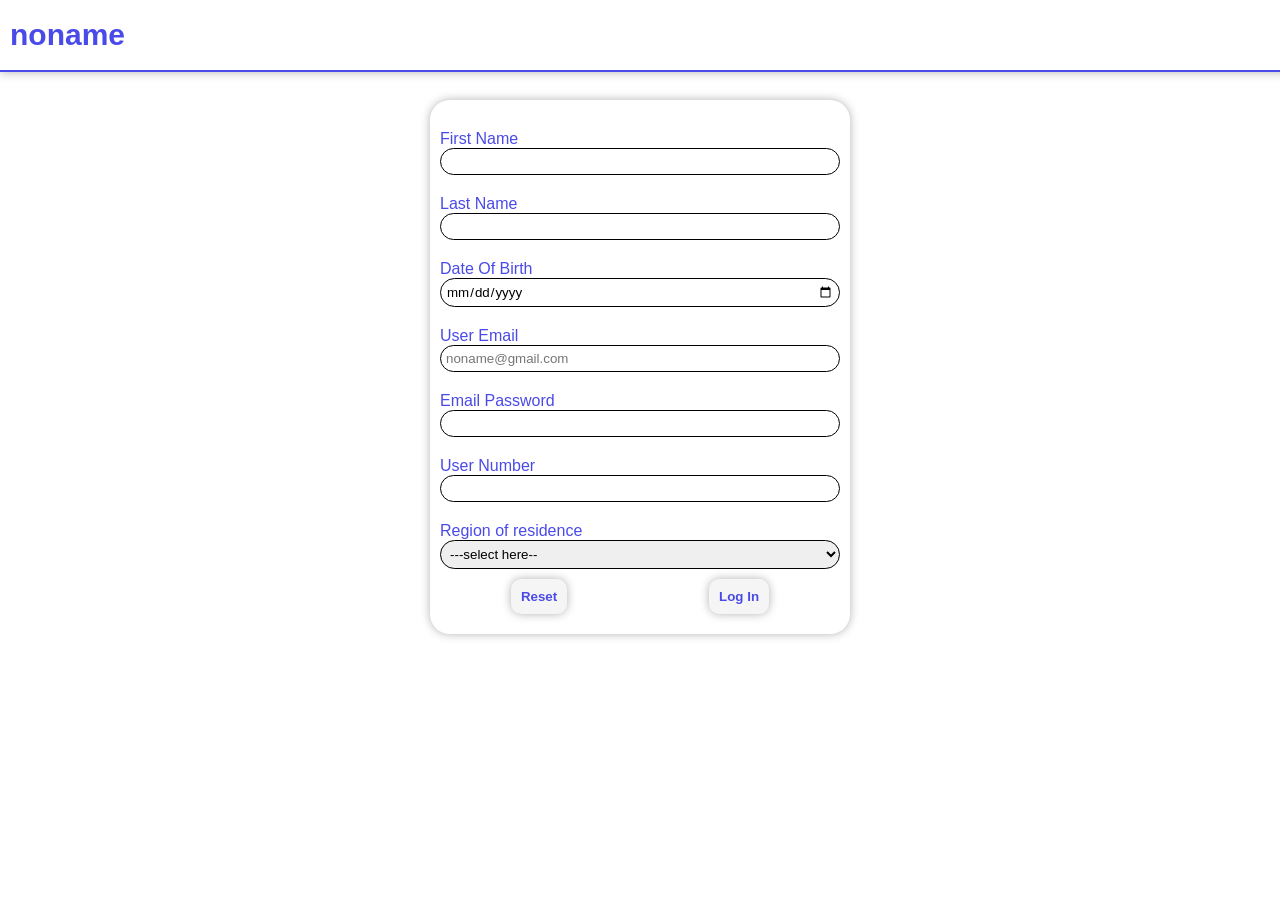
<file: nonamelogin.html>
<!DOCTYPE html>
<html lang="en">
    <!--My meta tags containing thr meta charset and device screen width,
    description, title and link of thr css--> 
    
    <meta charset="UTF-8">
    <meta name="viewport" content="width=device-width">
    <meta name="description" content="noname-log-in-and-sign-up">
    <meta name="robots" content="index,follow">
    <meta name="author" content="bluface-gh-group">

    <link rel="stylesheet" href="noname.css">

    <body>
        <header id="login-header">
            <!--this is the header name for noname-->
          <div class="noname-logo">
            noname
          </div>
        </header>
        <main id="login-main">
          <!--This is the form data, including username,date of birth,gmail,telephone number
          and region of residence-->
          <form action="submit" method="post">

            <!--username request-->
              <!--first name request-->
            <label for="first-name">First Name</label>
            <input type="text" id="name" name="First-Name" minlength="3" maxlength="15"
            required>
            <!--last name request-->
            <label for="last-name">Last Name</label>
            <input type="text" id="name" name="Last-Name" minlength="3" maxlength="15"
            required>

              <!--user date of birth request-->
            <label for="dob">Date Of Birth</label>
            <input type="date" id="dob" name="Date of birth"  required>
             
            <!--Email request-->
            <label for="email">User Email</label>
            <input type="email" id="email" name="User-Email" placeholder="noname@gmail.com" required>

            <!--User email password-->
            <label for="password">Email Password</label>
            <input type="password" required>

            <!--User telephone number request-->
            <label for="telephone">User Number</label>
            <input type="number"  id="telephone" name="User telephone number" minlength="2" maxlength="10" required>

            <!--user region of residence-->
            <label for="region of residence">Region of residence</label>
            <select name="Region of residence" required>
                <option value="">---select here--</option>
                <option value="greater-accra">Greater Accra</option>
                <option value="volta-region">Volta Region</option>
                <option value="eastern-region">Eatern Region</option>
                <option value="oti-region">Oti Region</option>
                <option value="savana-region">Savana Region</option>
                <option value="central-region">Central Region</option>
                <option value="western-region">Western Region</option>
                <option value="bolgatanga">Bolgatanga</option>
                <option value="western-region">Western Region</option>
                <option value="bono-east">Bono East</option>
                <option value="western-north">Western North</option>
                <option value="northern-region">Northern Region</option>
                <option value="north-east">North East</option>
            </select>
            

            <div id="login-button">
                <button type="reset">Reset</button>
                <button type="submit">Log In</button>

            </div>



          </form>
        </main>
        <footer>

        </footer>
    </body>

</html>
</file>
<file: noname.css>
*{
    margin: 0;
    padding: 0;
    font-family: Arial, Helvetica, sans-serif;
}
/* This section is the styling of the log in webpage */
/* =================================================*/
/* creating css for noname log in */
#login-header{
    margin:0 ;
    padding: 10px;
    display: flex;
    justify-content: flex-start;
    align-items: center;

    position: fixed;
    top: 0;
    width: 100%;
    height: 50px;
    background-color: white;
    border-bottom: 2px solid rgb(74, 74, 232);
    
}
.noname-logo{
    font-size: 30px;
    font-weight: bold;
    color:  rgb(74, 74, 232);
}

/* log in main css styling */
#login-main{
    margin-top: 100px;
    display: flex;
    justify-content: center;
    
}

/* noname css forms css styling */
form{
    display: flex;
    flex-direction:column;
    padding: 0 10px;
    width: 400px;
    background-color: white;
    border-radius: 20px;
    box-shadow: 0 0 10px rgba(0,0,0,0.3);
    padding: 20px 10px;
}

/* css stylin for label */
label{
    display: block;
    color: rgb(74, 74, 232);
    margin-top: 10px;

}
/* css styling for input */
input,select{
    border-radius: 20px;
    border: 1px solid black;
    padding: 5px;
    margin-bottom: 10px;
}
/* log in and reset css styling */
#login-button{
    display: flex;
    justify-content: space-around;
    align-items: center;
}
#login-button button{
       background-color:  whitesmoke;
       box-shadow: 0 0 10px rgba(0,0,0,0.3);
       border: none;
       padding: 10px;
       border-radius: 10px;
       color:   rgb(74, 74, 232);
       font-weight: bold;
}

#login-button button:hover{
    background-color:  rgb(74, 74, 232);
    color: white;
}

/* This is section is for the styling of the website home page*/
/* =================================================*/

header{
    background-color: white;
    box-shadow: 0 0 10px rgba(0,0,0,0.3);
    position: fixed;
    top: 0;
    left: 0;
    width: 100%;
    height: 50px;
    display: flex;
    flex-direction: row;
    justify-content: space-between;
    align-items: center;
    margin: 0;
    padding: 0 10px;
}

/* hamburger button and span styling 
------------------------------------*/
#hamburger{
    display: flex;
    flex-direction: column;
    width: 30px;
    height: 25px;
    border: none;
    cursor: pointer;
    gap: 5px;
    padding: 5px;
}
#hamburger:hover{
   border: 2px solid rgb(74, 74, 232);
   padding: 5px;
}
#hamburger span{
    width: 100%;
    height: 4px;
    background-color: rgb(74, 74, 232);
}

/* profile and log in styling 
============================ */

.login-profile{
    display: flex;
    flex-direction: row;
    margin: 0 20px;
    gap: 20px;
    background-color: white;
    box-shadow: 0 0 10px rgba(0,0,0,0.3);
    border-radius: 20px;
    padding: 5px;
}
.login {
    text-decoration: none;
    color: white;
    background-color: rgb(74, 74, 232);
    padding: 5px;
    border-radius: 20px;
}
.login:hover{
    background-color: white;
    color: rgb(74, 74, 232);
    box-shadow: 0 0 10px rgba(0,0,0,0.3);
}

.profile{
    display: flex;
    justify-content: center;
    align-items: center;
    flex-wrap: nowrap;
    width: 30px;
    border-radius: 6000px;
    background-color: black;
}
 .profile img{
    width: 100%;
    height: 30px;
    display: block;
    border-radius: 20px ;
    object-fit: cover;
}

/* This is the styling for the nav(menu) and its content 
=======================================================*/
#menu{
    background-color: white;
    box-shadow: 0 0 10px rgba(0,0,0,0.3);
    padding: 10px;
    margin-right: 20px;
    display: flex;
    flex-direction: column;
    position: fixed;
    left: -60vw;
    width: 50vw;
    height: 100vh;
    z-index: 1001;
    transition: ease 0.3s;
    border-top-right-radius: 20px;
}
#menu.active{
    left:0;
}
#overlay{
    position: fixed;
    display: none;
    width: 100%;
    height: 100%;
    background-color: rgba(0,0,0,0.5);
}
#overlay.active{
    display: block;
}
</file>
